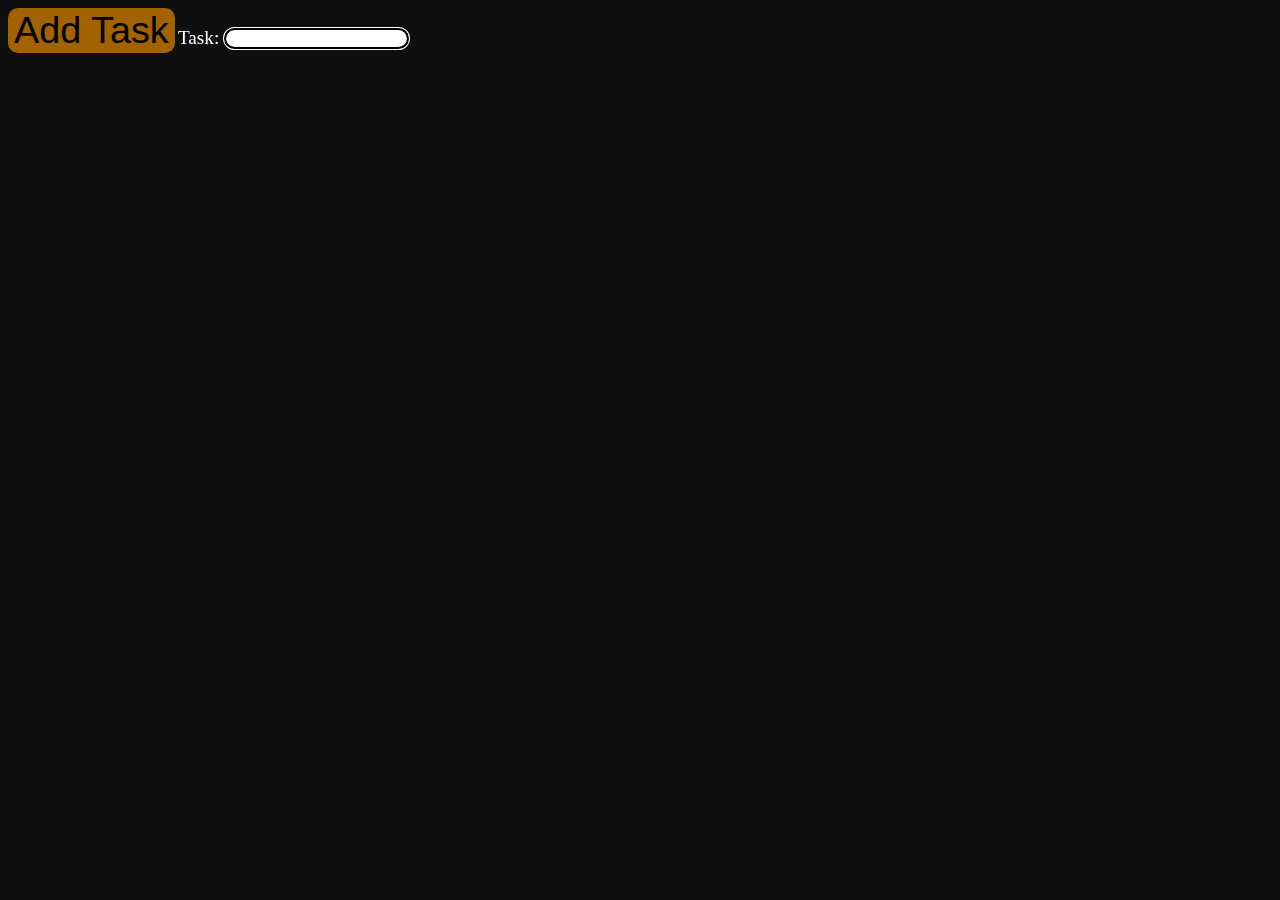
<file: index.html>
<!DOCTYPE html>
<html lang="en">
<head>
    <link rel="stylesheet" href="looks.css">
    <meta charset="UTF-8">
    <meta name="viewport" content="width=device-width, initial-scale=1.0">
    <title>Document</title>
</head>
<body>
    <button id = "AddButton">Add Task</button>
    <input type="text" id="Input">
    <div id = "Tasks"></div>
    <div id = "DeleteButtons"></div>
    <label id = "T"> Task:</label>
    <script src="app.js"></script>
</body>
</html>
</file>
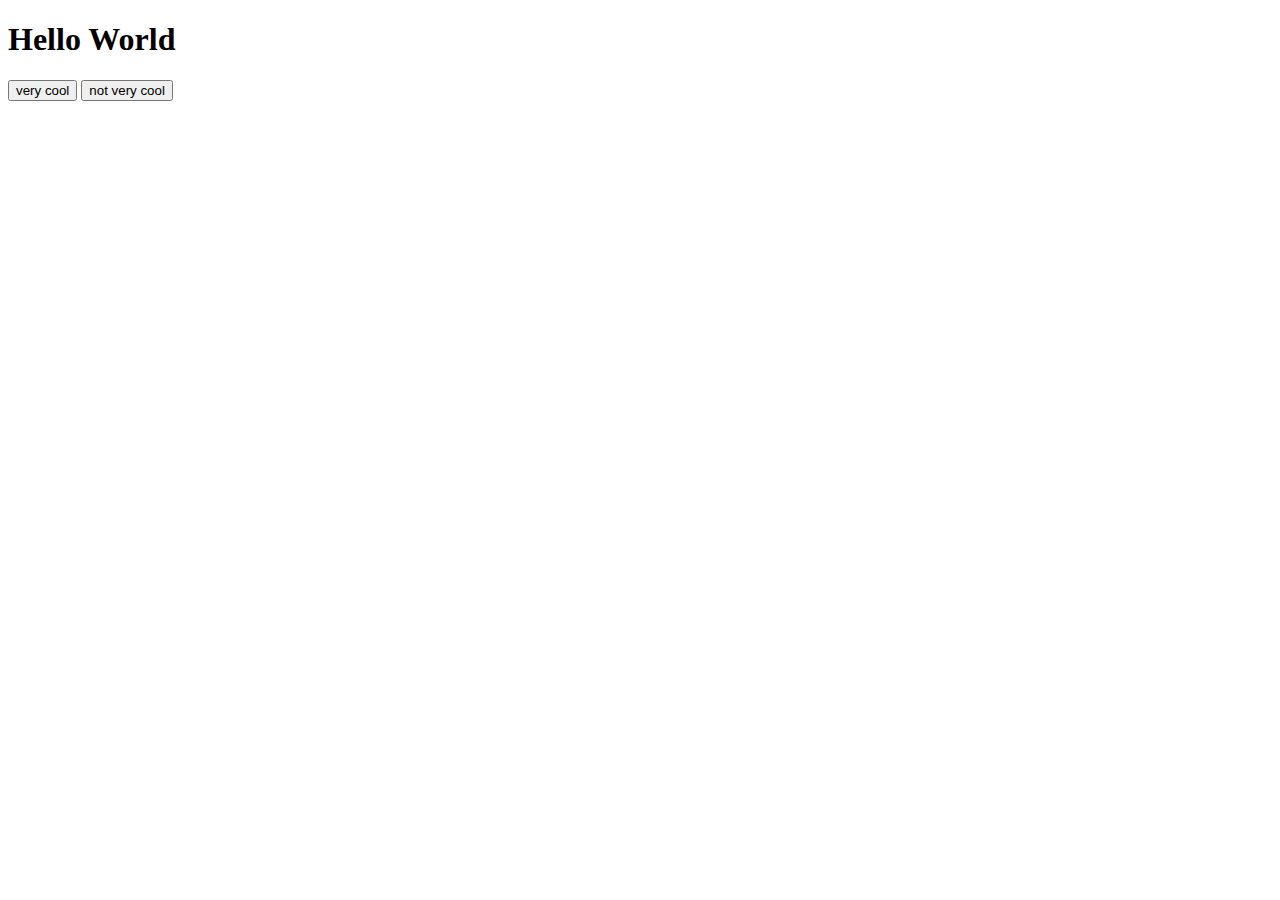
<file: idk.html>
<!DOCTYPE html>
<html lang="en">
<head>
    <meta charset="UTF-8">
    <meta name="viewport" content="width=device-width, initial-scale=1.0">
    <title>Document</title>
</head>
<body>
    <h1>Hello World</h1>
    <button id = 1>very cool</button>
    <button id = 2>not very cool</button>
    <script src="app.js"></script>
</body>
</html>
</file>
<file: looks.css>
body{
    background-color: rgb(15, 15, 15);
}
input{
    position: relative;
    left: 1.2cm;
    outline: auto;
    outline-color:rgb(0, 0, 0);
    border-radius: 20px;
}

#T {
    position:fixed;
    top: 1.7rem;
    left: 6.4rem;
    font-size: larger;
}
#AddButton{
    border: none;
    color: black;
    font-size: 1cm;
    background-color: rgb(163, 98, 0);
    border-radius: 10px;
}
label{
    padding-left: 2cm;
    color: white;
}
#Tasks label, #Tasks button{
    display: block;
}
#Tasks button:not(.DeleteButtons){
    color: rgb(255, 255, 255);
   position: relative;
    top: -15px;
    width: 20px;
    right: -1cm;
    height: 20px;
    background-image: url("Images/Unchecked.png");
    background-size: contain;
    border: none;
}
#Tasks label, #Tasks .DeleteButtons{
    display: flex;
    align-items: center;
}
.DeleteButtons{
    color: rgb(255, 255, 255);
   position: relative;
    top: -35px;
    right: 0cm;
    width: 20px;
    height: 20px;
    background-image: url("Images/Delete.png");
    background-size: contain;
    border: none;
}
#Tasks {
    position: relative;
    top: 0.2cm;
}
</file>
